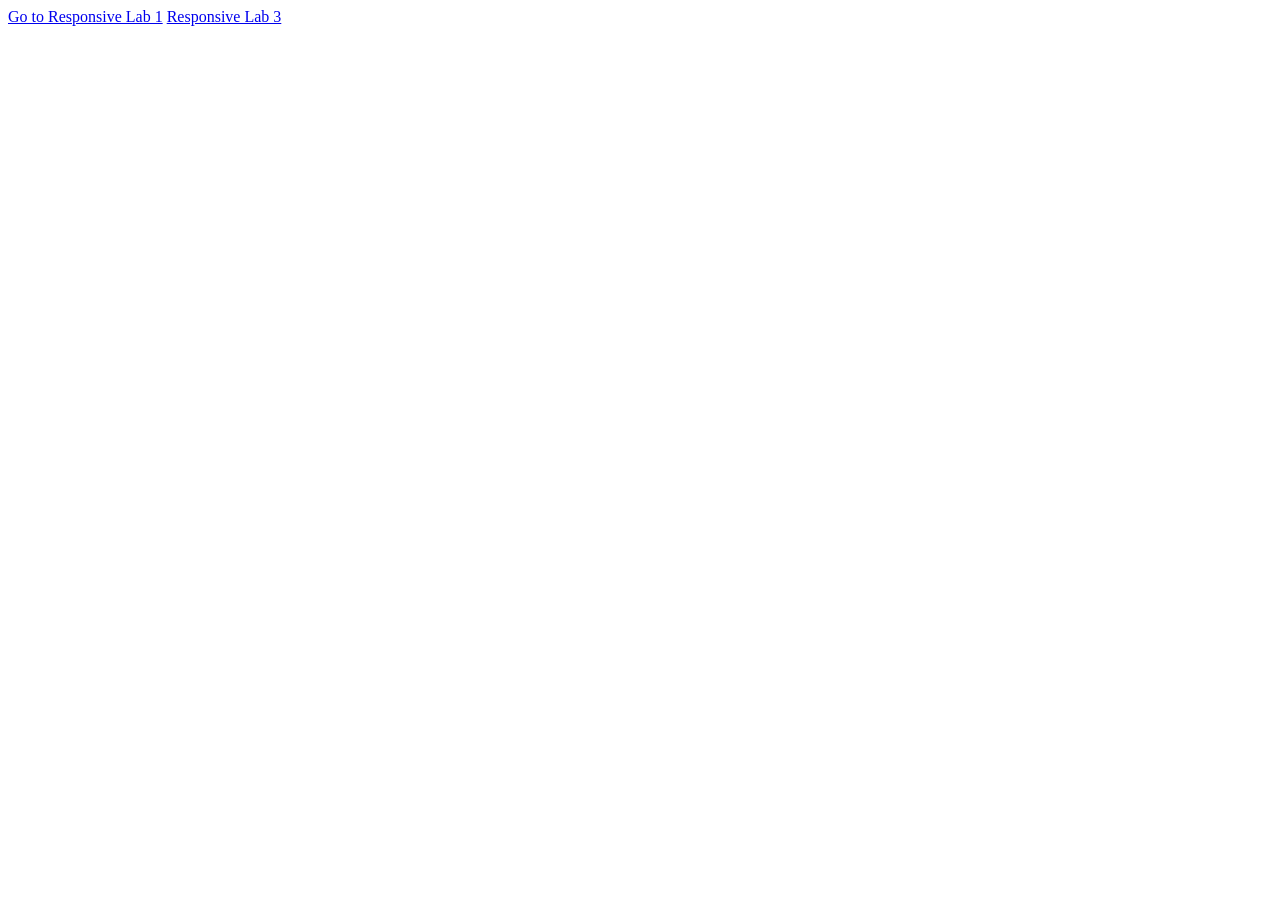
<file: index.html>
<!DOCTYPE html>
<html lang="en">
<head>
    <meta charset="UTF-8">
    <meta name="viewport" content="width=device-width, initial-scale=1.0">
    <title>Document</title>
</head>
<body>
    <a href="./html/responsive1.html">Go to Responsive Lab 1</a>
    <a href="./html/responsive3.html">Responsive Lab 3</a>
</body>
</html>
</file>
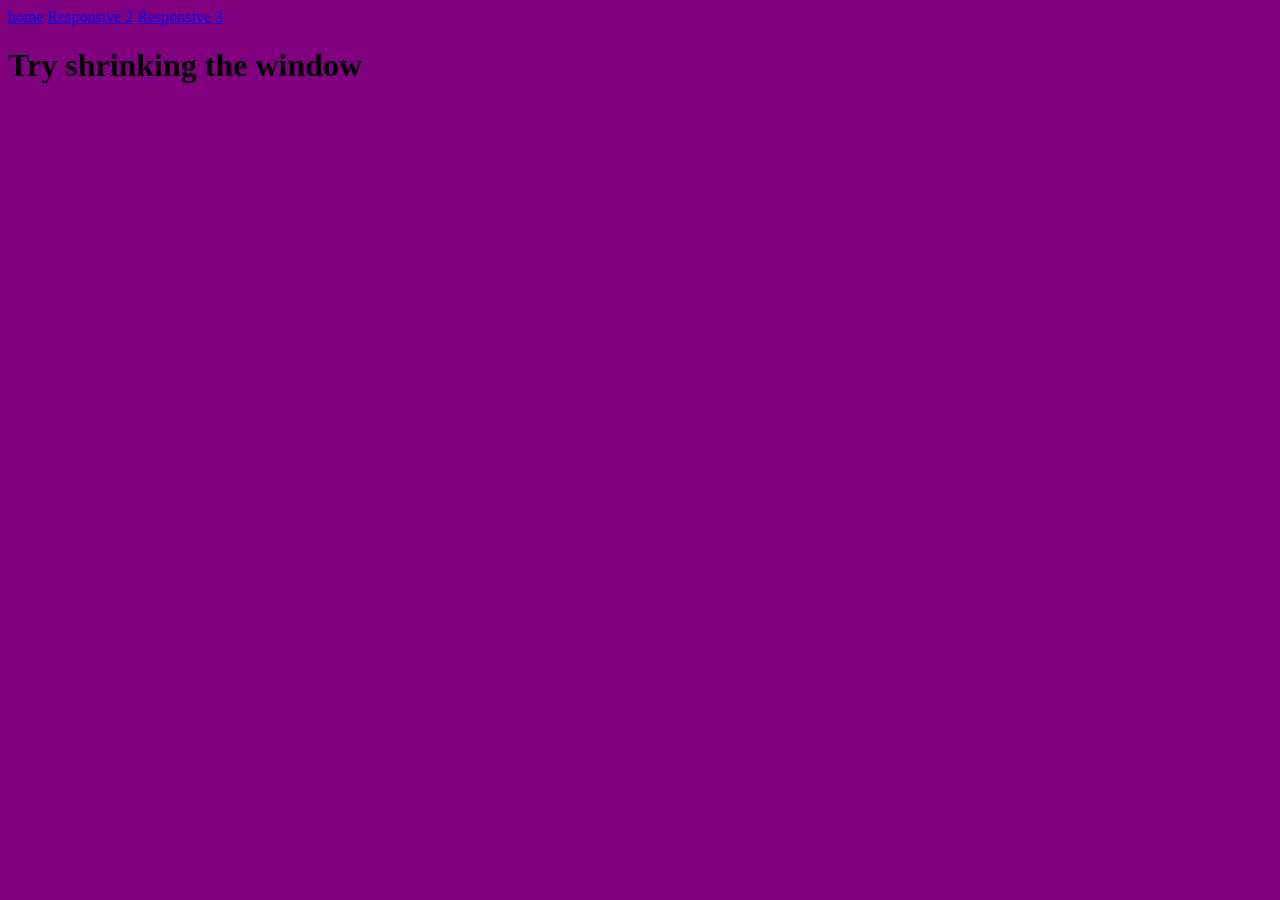
<file: html/responsive1.html>
<!DOCTYPE html>
<html lang="en">
<head>
    <meta charset="UTF-8">
    <meta name="viewport" content="width=device-width, initial-scale=1.0">
    <title>Document</title>
    <link rel="stylesheet" type="text/css" href="../css/style1.css" />
</head>
<body>

    <a href="../index.html">home</a>
    <a href="responsive2.html">Responsive 2</a>
    <a href="responsive3.html">Responsive 3</a>

    <h1>Try shrinking the window</h1>

</body>
</html>
</file>
<file: css/style1.css>
body {
    background-color: blue;
}

@media (min-width: 36rem) {
    body {
        background-color: yellow;
    }
}

@media (min-width: 75rem) {
    body {
        background-color: purple;
    }
}

@media (min-width: 87.5rem) {
    body {
        background-color: white;
    }
}
</file>
